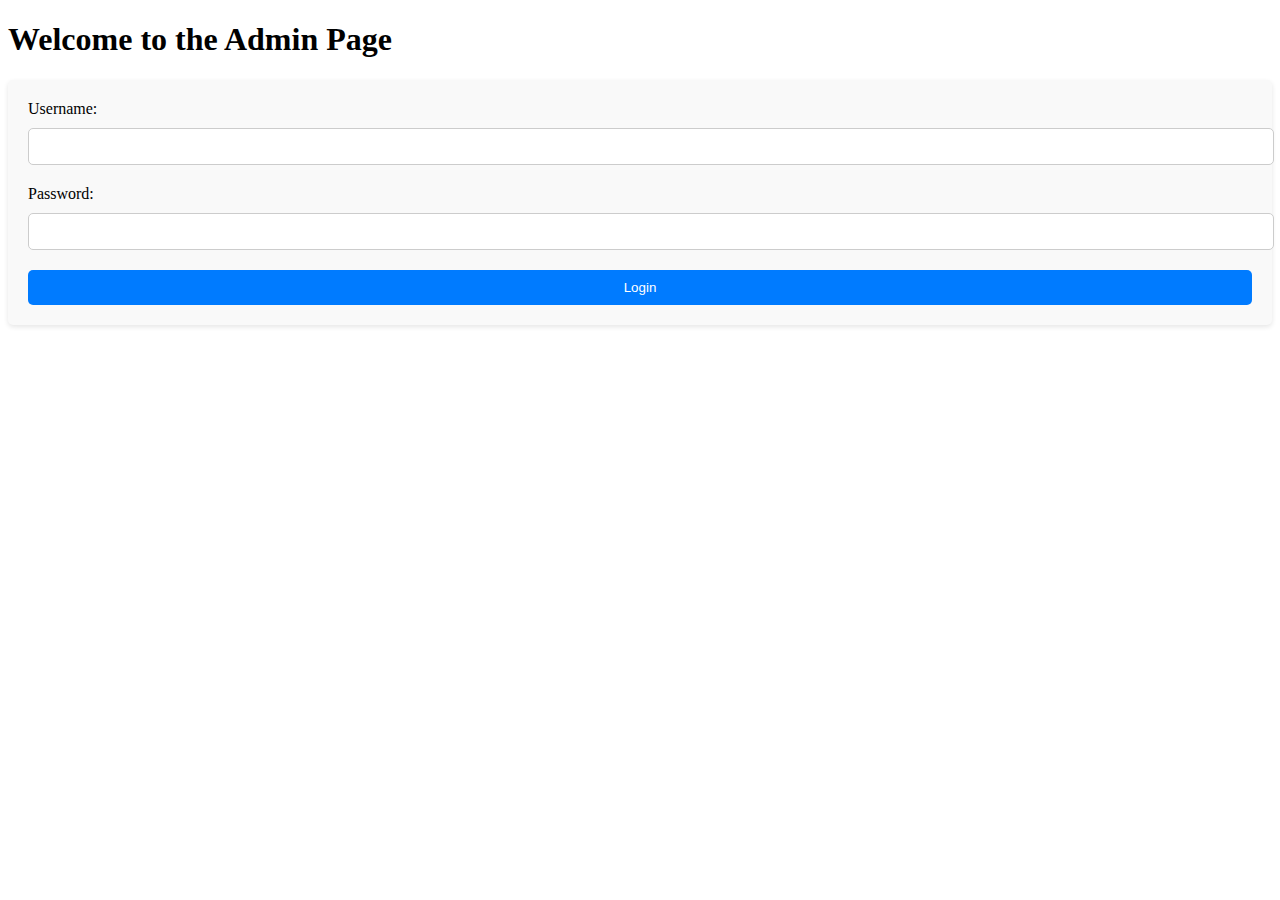
<file: admin/index.html>
<!DOCTYPE html>
<html lang="en">
<head>
    <meta charset="UTF-8">
    <meta name="viewport" content="width=device-width, initial-scale=1.0">
    <title>Admin Page</title>
    <link rel="stylesheet" href="style.css">
</head>
<body>
    <h1>Welcome to the Admin Page</h1>
    <form action="submit_form.php" method="post">
        <label for="username">Username:</label>
        <input type="text" id="username" name="username" required>
        <br>
        <label for="password">Password:</label>
        <input type="password" id="password" name="password" required>
        <br>
        <input type="submit" value="Login">
    </form>
</body>
</html>
</file>
<file: admin/style.css>
.container {
    display: flex;
    justify-content: space-between;
    align-items: center;
    height: 100vh;
    padding: 0 20px;
}

.text {
    flex: 1;
    padding-right: 20px; /* Adjust as needed */
}

.form {
    flex: 1;
    padding-left: 20px; /* Adjust as needed */
}

form {
    background-color: #f9f9f9;
    padding: 20px;
    border-radius: 5px;
    box-shadow: 0 2px 5px rgba(0, 0, 0, 0.1);
}

label {
    display: block;
    margin-bottom: 10px;
}

input[type="text"],
input[type="password"] {
    width: 100%;
    padding: 10px;
    margin-bottom: 20px;
    border: 1px solid #ccc;
    border-radius: 5px;
}

input[type="submit"] {
    width: 100%;
    padding: 10px;
    background-color: #007bff;
    color: white;
    border: none;
    border-radius: 5px;
    cursor: pointer;
    transition: background-color 0.3s;
}

input[type="submit"]:hover {
    background-color: #0056b3;
}
</file>
